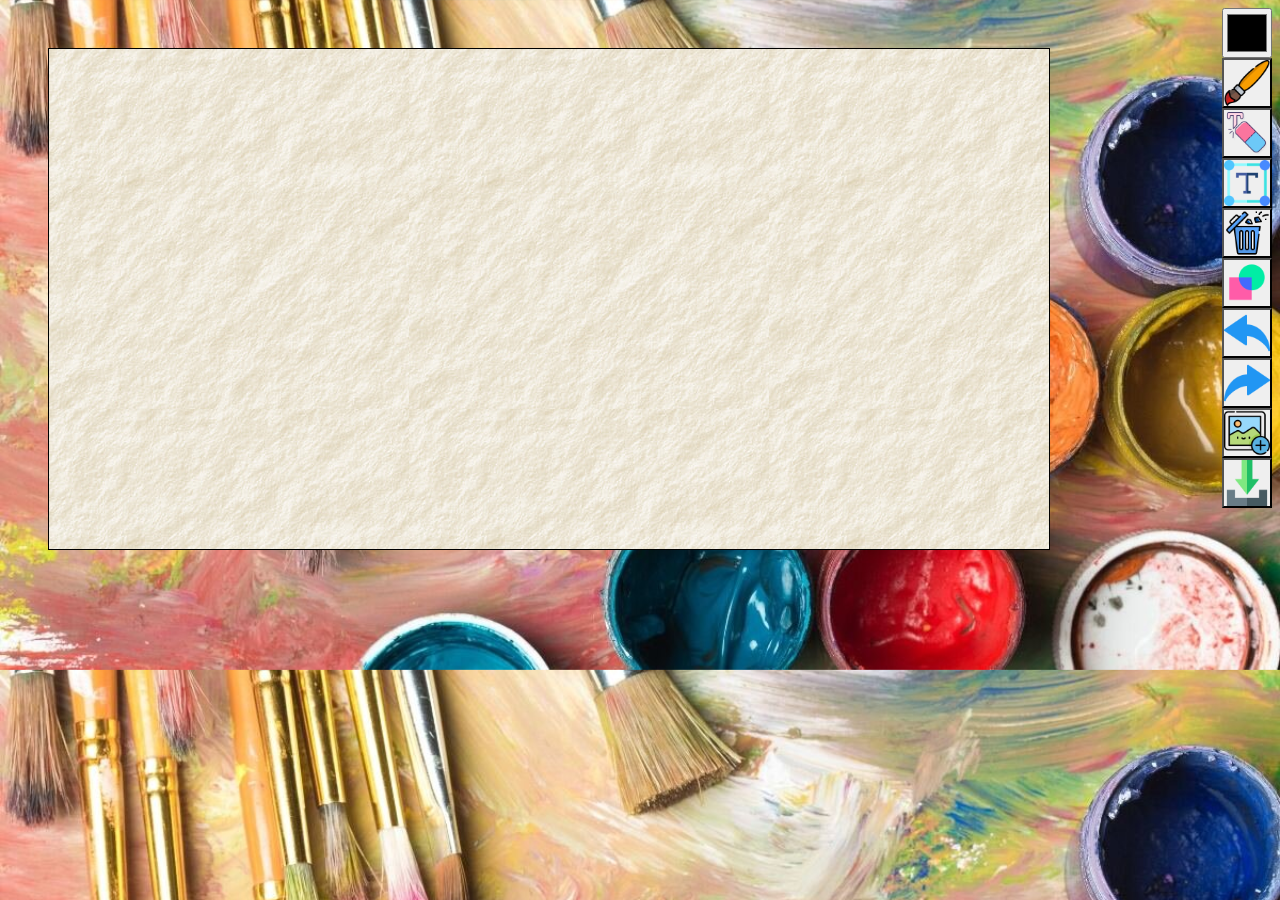
<file: Assignment01_109000167/index.html>
<!DOCTYPE html>
<html lang="eng">
	<head>
		<meta charset="UTF-8" />
		<meta name="viewport" content="width=device-width, initial-scale=1.0" />
		<title>Web Canvas</title>
		<link rel="stylesheet" href="index.css" />
		<script src="index.js"></script>
	</head>
	<body>
		<div class="options">
			<div>
                <!-- color selector-->
                <!-- value: default color as black -->
				<input type="color" value="#000000" id="color" style="width: 50px; height: 50px;"/>
			</div>
			<div>
                <!-- brush-->
				<!-- value: default size -->
				<input type="button" id="btnOfBrush" style="width: 50px; height: 50px;
                    background-image: url('pic/brush.png'); background-size: cover;" 
					onclick="buttonOnClick('brush')" />
				<input type="range" value="10" min="1" max="50" id="brush" style="display: none;" />
			</div>
            <div>
                <!-- eraser-->
				<input type="button" id="btnOfEraser" style="width: 50px; height: 50px;
                    background-image: url('pic/eraser.png'); background-size: cover;" 
					onclick="buttonOnClick('eraser')" />
				<input type="range" value="10" min="1" max="50" id="eraser" style="display: none;" />
			</div>
            <div>
                <!-- typingText-->
				<input type="button" id="typingText" style="width: 50px; height: 50px;
                    background-image: url('pic/text.png'); background-size: cover;" 
					onclick="buttonOnClick('text')" />
			</div>
			<div>
                <!-- clear all-->
				<input type="button" id="clear" style="width: 50px; height: 50px;
                    background-image: url('pic/clear.png'); background-size: cover;"
					onclick="buttonOnClick('clear')" />
			</div>
            <div>
                <!-- draw shape-->
				<input type="button" id="shape" style="width: 50px; height: 50px;
                    background-image: url('pic/shape.png'); background-size: cover;"
					onclick="buttonOnClick('shape')" />
			</div>
            <div>
                <!-- undo-->
				<input type="button" id="undo" style="width: 50px; height: 50px;
                    background-image: url('pic/undo.png'); background-size: cover;"
					onclick="buttonOnClick('undo')" />
			</div>
            <div>
                <!-- redo-->
				<input type="button" id="redo" style="width: 50px; height: 50px;
                    background-image: url('pic/redo.png'); background-size: cover;"
					onclick="buttonOnClick('redo')" />
			</div>
            <div>
                <!-- upload image-->
				<input type="button" id="upload" style="width: 50px; height: 50px;
                    background-image: url('pic/add-image.png'); background-size: cover;"
					onclick="buttonOnClick('upload')" />
			</div>
            <div>
                <!-- download image-->
				<input type="button" id="download" style="width: 50px; height: 50px;
                    background-image: url('pic/download.png'); background-size: cover;"
					onclick="buttonOnClick('download')" />
			</div>
		</div>
        <canvas width="1000" height="500" id="canvas"></canvas>
	</body>
</html>
</file>
<file: Assignment01_109000167/index.css>
.options {
    float: right;
    outline: 0;
}

.options button {
	border: 0;
	padding: 10px 20px;
	/* 加个圆角 */
	border-radius: 3px;
	color: #fff;
	background-color: #0d53ff;
	/* 鼠标移入变小手 */
	cursor: pointer;
}
/* 给画布一个边框 */
canvas {
    float: left;
	margin-top: 40px;
    margin-left: 40px;
	border: 1px solid #000;
    background-image: url(pic/paper.jpg);
}

body {
    background-image: url(pic/background.jpg);
    background-size: cover;
}

.default {
	cursor: default;
}

.text {
	cursor: text;
}
</file>
